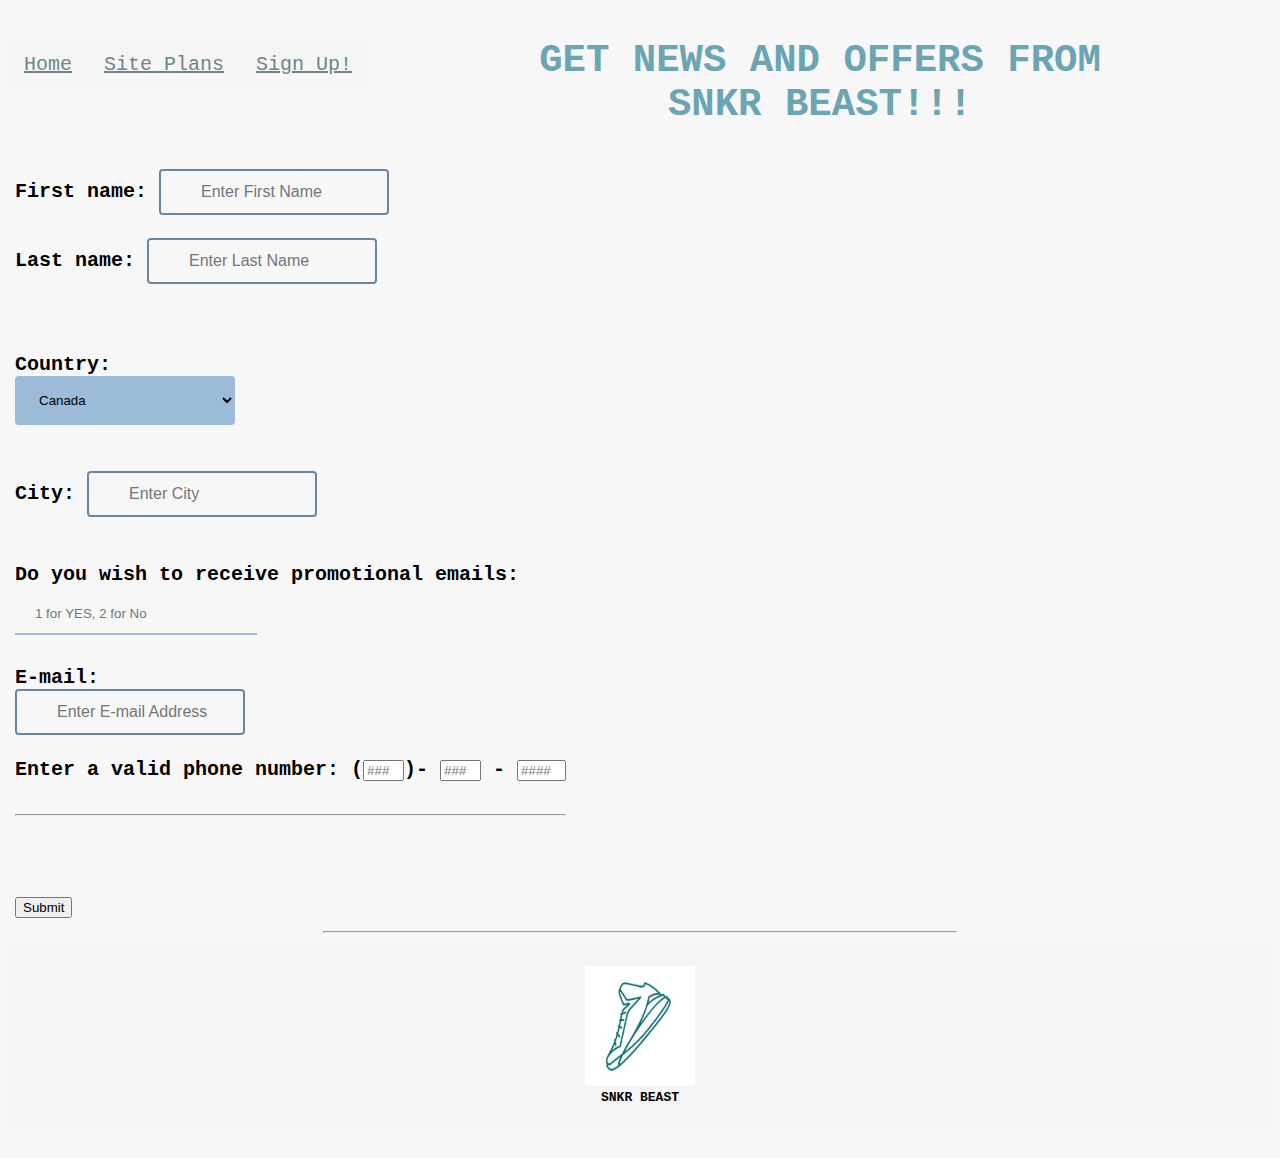
<file: daytenform.html>
<!DOCTYPE html>
<html lang="en-CA">
    <head>
        <!--style sheet link + viewport code-->
<link rel="stylesheet" href="https://tcnscc.github.io/Day8/style.css">
<link rel="stylesheet" href="style.css">
<link rel="stylesheet" href="style2.css">

<meta name="viewport" content="width=device-width, initial-scale=1.0"> 
        <title> Day 9 Form</title>

  
    </head>
    <body>
        <nav class="topnav">
            <a href="index.html">Home</a>
            <a href="Siteplan.html">Site Plans</a>
            <a href="daytenform.html">Sign Up!</a>
      </nav>
        <b><p style="font-size:15px; color: #6ba4b3 ;text-align: center; font-size:xxx-large;"> GET NEWS AND OFFERS FROM<br/>
        SNKR BEAST!!!</p>



        <!--start code-->
        <!--First and Last Name Form code-->
        <table class="center">
            <tr>
            <td></td>
            <td><form action="mailto:W0468758@campus.nscc.ca?subject=From%20our%20Website" method="post">
 <label for="fname">First name:</label>
<input type="text" id="fname" name="fname" required="required" minlength="2" placeholder="Enter First Name"><br><br>
<label for="lname">Last name:</label>
<input type="text" id="lname" name="lname" required="required" minlength="2" placeholder="Enter Last Name "><br><br>
<br/>
<br/>
<!--province-->
Country:<br/>
<select id="country" name="country" required="required" >
    <option value="country">Canada</option>
    <option value="country">United States</option>
    <option value="country">United Kingdom</option>
    <option value="country">South Korea</option>
    <option value="country"> Brazil</option>
    <option value="country">Australia</option>
    <option value="country">Other</option>
   

</select>
<br/>
<br/>
<br/>
<!--cITY FIELD-->
<label for="city"> City:</label>
<input type="text" id="city" name="city" required="required" minlength="2" placeholder="Enter City"><br><br>

<br/>
<!--promotional email-->
Do you wish to receive promotional emails:<br/>
<input type="number" name="question" id="question" min="1" max="2" step="1" placeholder="1 for YES, 2 for No">
<br/>

<!--where to send info-->
<form action="mailto:W0468758@campus.nscc.ca?subject=From%20our%20Website"
method="post" enctype="text/plain">
<br/>
<!--email field-->
E-mail:<br/>
<input type="text" name="email" required="required" placeholder="Enter E-mail Address">
<br/>
<br/>

    <label>Enter a valid phone number:
     (<input name="tel1" type="tel" pattern="[0-9]{3}" placeholder="###" aria-label="3-digit area code" size="2" maxlength="3"/>)-
      <input name="tel2" type="tel" pattern="[0-9]{3}" placeholder="###" aria-label="3-digit prefix" size="2" maxlength="3"/> -
      <input name="tel3" type="tel" pattern="[0-9]{4}" placeholder="####" aria-label="4-digit number" size="3" maxlength="4"/>
    </label>
  
   <br/> 
<br/>
   <hr >
   <br/>

<br/>
<br/>
<input type="submit" value="Submit">
</td>
<td></td>

</tr>
</table>
<hr width="50%">
<footer>
    <b><p style="font-size:20px; color: #000000 ;text-align: center; font-size:medium;"> <img src="snkr beast logo 2.jpg" alt="Logo of a shoe" width="110" height="120"><br/>SNKR BEAST<br/> </p>
    
        </b>
        </footer>
</b>
</form>
</form>
</form>
</body>
</html>
</file>
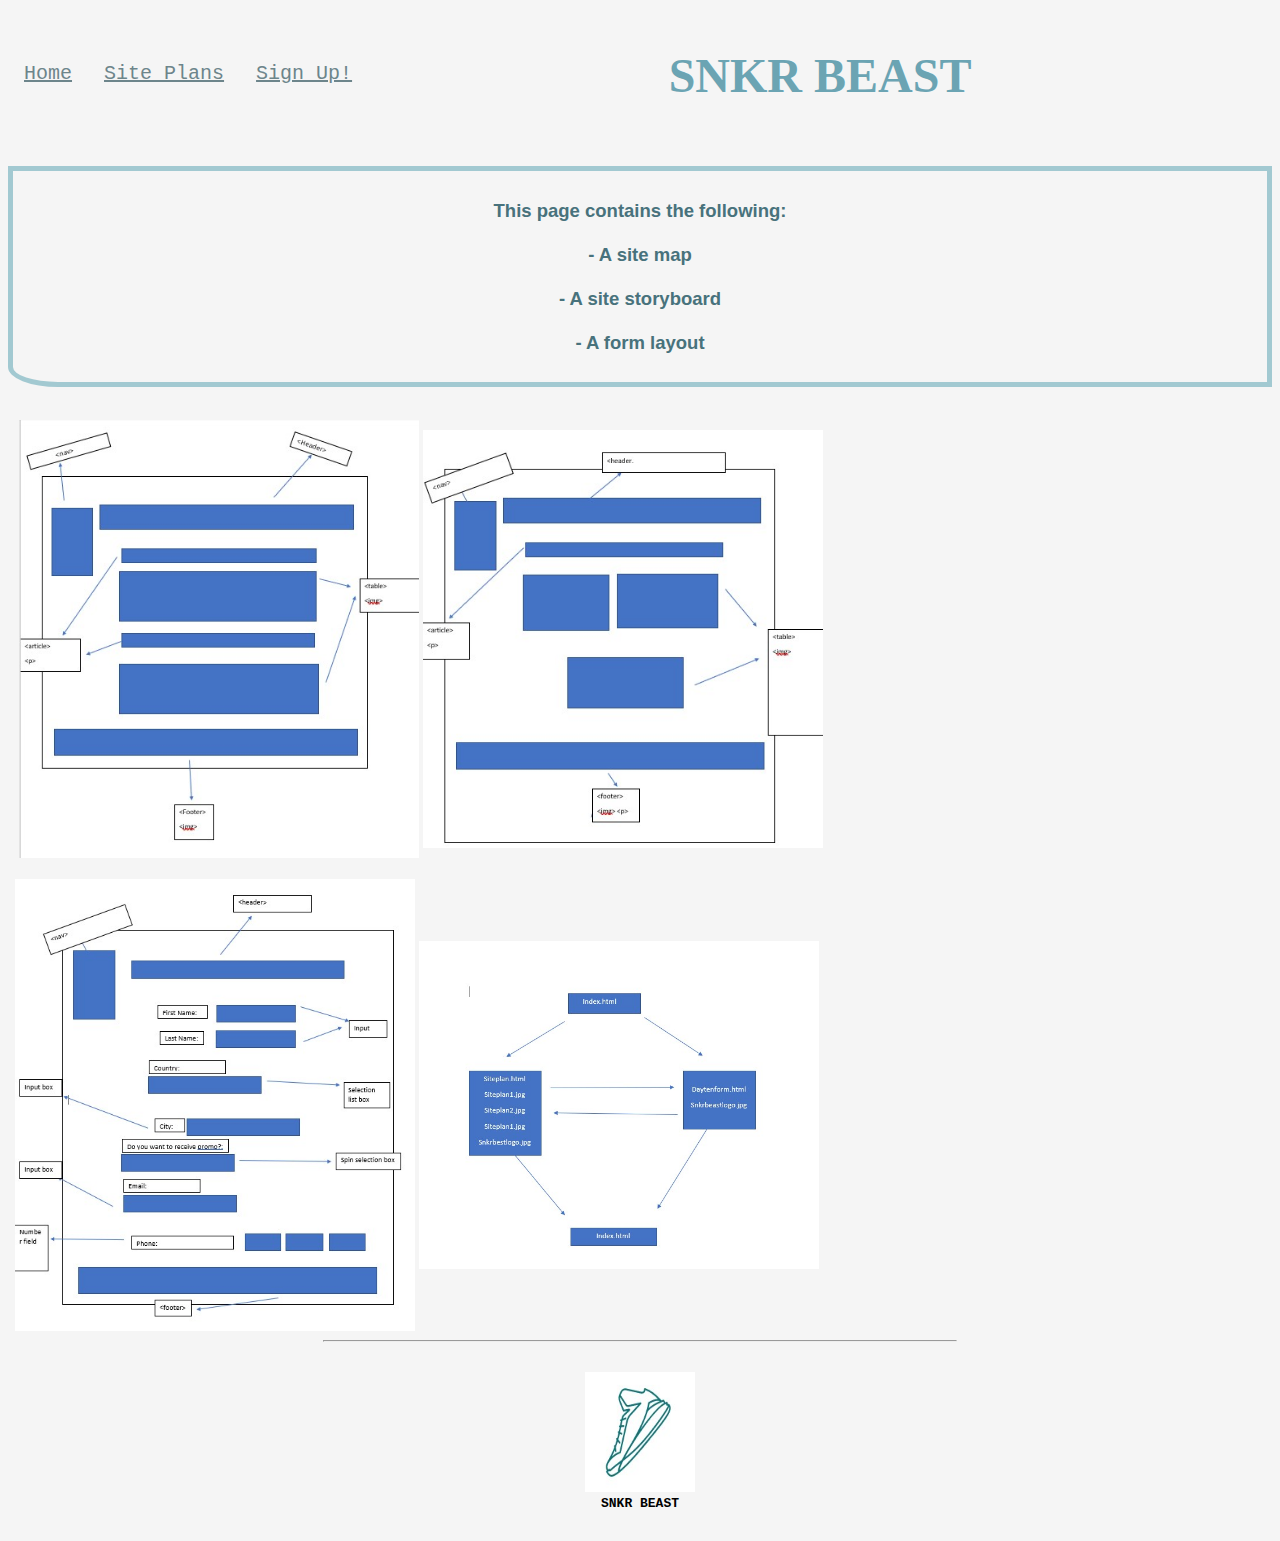
<file: Siteplan.html>
<!DOCTYPE html>
<html lang="en-CA">
    <head>
        <!--style sheet link + viewport code-->
<link rel="stylesheet" href="https://tcnscc.github.io/Day8/style.css">
<link rel="stylesheet" href="style.css">
<meta name="viewport" content="width=device-width, initial-scale=1.0"> 
        <title> SNKR BEAST</title>
    </style>
</head>
<body>
    <nav class="topnav">
        <a href="index.html">Home</a>
        <a href="Siteplan.html">Site Plans</a>
        <a href="daytenform.html">Sign Up!</a>
  </nav>
    <b><p style="font-size:20px; color: #6ba4b3 ;text-align: center; font-size:xxx-large; font-family: Cambria, Cochin, Georgia, Times, 'Times New Roman', serif;"> SNKR BEAST</p>
       
       <br/>
       <div id= "example2">
         
      <b><p style="font-size:18.5px; color: #48727c ;text-align: center;font-family: 'Gill Sans', 'Gill Sans MT', Calibri, 'Trebuchet MS', sans-serif;"> This page contains the following:<br/>
        <br/>- A site map <br/>
        <br/>- A site storyboard<br/>
        <br/>- A form layout<br/>
      </div>
         
<br/>
         <table class="center">
             <br/>
<tr>
<td></td>
<td></td>
<td><img src="siteplan1.jpg" alt="my website plan" class="responsive" style="float: right;"></td>
<td><img src="siteplan2.jpg" alt="my website plan" class="responsive" style="float: right;"></td>




</tr>


</tr>



         </table>
         
         <table class="center">

       <br/>
       <tr>
    <td></td>
    <td><img src="siteplan3.jpg" alt="my form plan" class="responsive" style="float: right;"></td>
    <td><img src="sitemap.jpg" alt="my website map" class="responsive" style="float: right;"> </td>

    </tr>
    </table>
    <hr width="50%">
    <footer>
        <b><p style="font-size:20px; color: #000000 ;text-align: center; font-size:medium;"> <img src="snkr beast logo 2.jpg" alt="Logo of a shoe" width="110" height="120"><br/>SNKR BEAST<br/> </p>
        
            </b>
            </footer>
            </b>
            </body>
            </html>
</file>
<file: style.css>
/* Style the topnav links */
.topnav a {
  background-color: #f5f5f5;  
  float: left;
  display: block;
  font-size: x-large;
  color: #6d858b;
  text-align: center;
  padding: 14px 16px;
}

/* Change color on hover */
.topnav a:hover {
  background-color: #f5f5f5;
  color: #6ba4b3;
}




/* On screens that are 880px wide or less, make the menu links stack on top of each other instead of next to each other */
@media screen and (max-width: 880px) {
  .topnav a {
    float: none;
    display: block;
 
    text-align: left;
    width: 25%;
    padding: 8px 8px;
  }
}
@viewport {
    width:fit-content;
    zoom: 1.1;
    min-zoom: 0.4;
    max-zoom: 2;
    user-zoom: fixed;
    }


.responsive {
    width: 100%;
    max-width: 400px;
    height: auto;
  }


body {background-color: #f5f5f5;
    
        font-family:monospace; 
      }
      header {
        background-color: #f5f5f5;
        padding: 40px;
        text-align: center;
        font-size: 35px;
        color: white;
      }
     
     
      #example2 {
        border: 5px solid #a2c9d1;
        padding: 10px;
        border-bottom-left-radius: 50px 20px;
      }
    
      
      
     /* Style the footer */
footer {
    background-color: #f5f5f5;
    padding: 10px;
    text-align: center;
    color: white;
}
</file>
<file: style2.css>
body{background-color: #f7f7f7;}
body{font-size:x-large}
input[type=text] {
    width: 230px;
    box-sizing: border-box;
    border: 2px solid #ccc;
    border-radius: 4px;
    border-color: #6b86a0;
    background-color:  #f7f7f7;
    font-size:16px;
    padding: 12px 20px 12px 40px;
    transition: width 0.4s ease-in-out;
  }
  
  input[type=text]:focus {
    width: 30%;
  }

  select {
  width: 40%;
  padding: 16px 20px;
  border: none;
  border-radius: 4px;
  background-color: #9bbbd8;
}
input[type=number] {
  width: 44%;
  padding: 12px 20px;
  margin: 8px 0;
  box-sizing: border-box;
  border: none;
  background-color:  #f7f7f7;
  border-bottom: 2px solid #9bbbd8;
}
</file>
